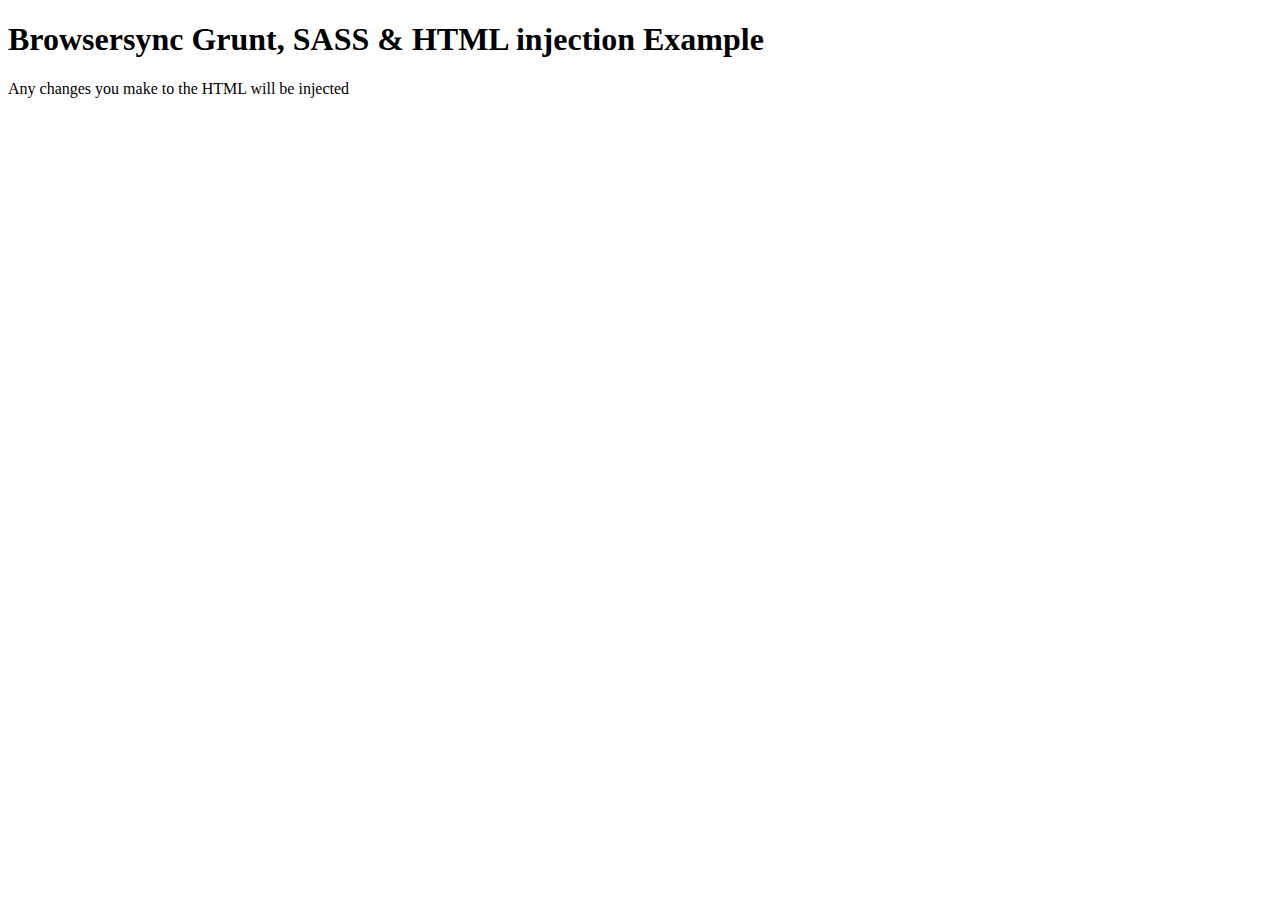
<file: node_modules/bs-recipes/recipes/grunt.html.injection/app/index.html>
<!doctype html>
<html lang="en-US">
<head>
    <meta charset="UTF-8">
    <title>Browsersync Grunt + HTML Injection Example</title>
    <link rel='stylesheet' href='css/main.css'>
</head>
<body>

<header>
    <h1>Browsersync Grunt, SASS & HTML injection Example</h1>
    <p>Any changes you make to the HTML will be injected</p>
</header>

</body>
</html>
</file>
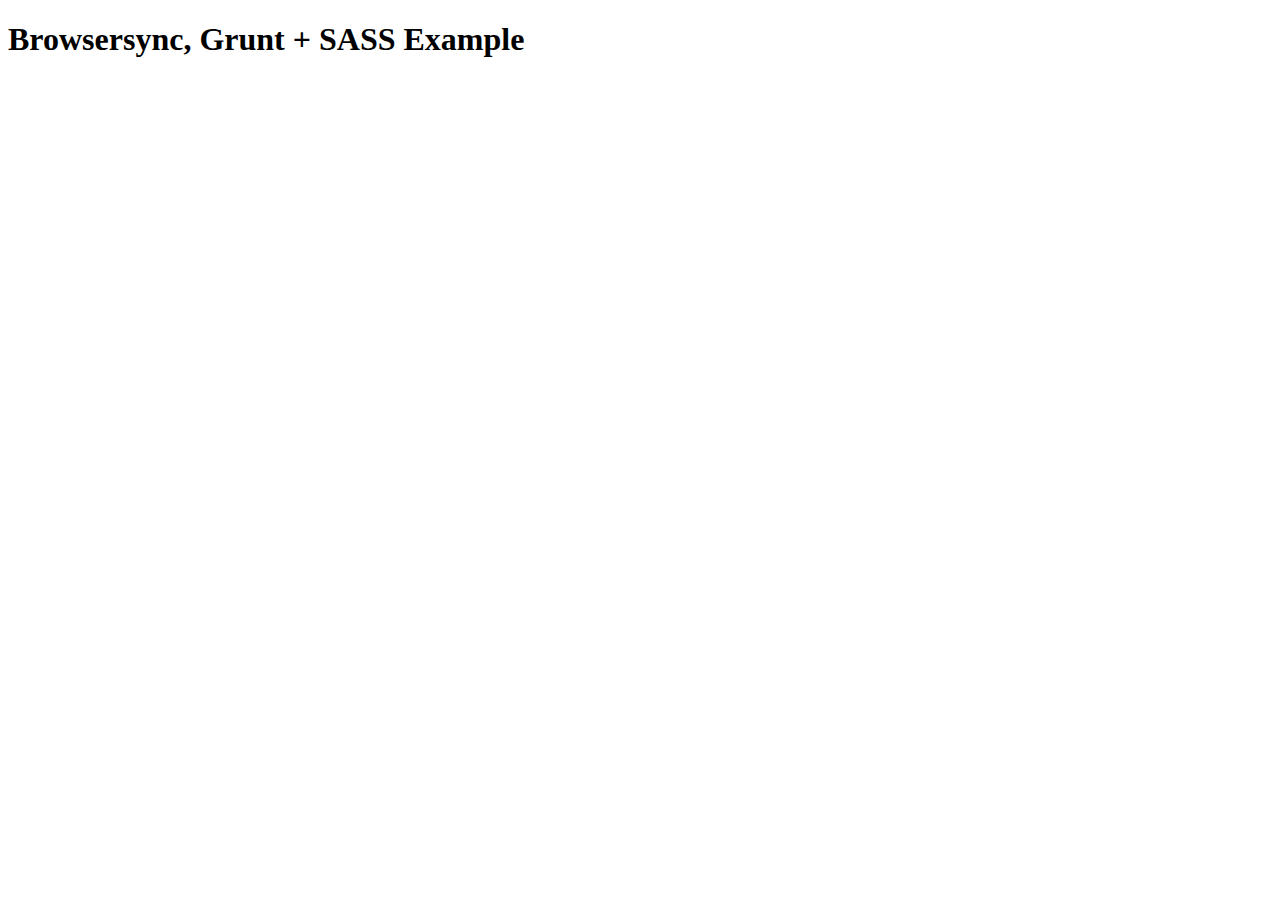
<file: node_modules/bs-recipes/recipes/grunt.sass.autoprefixer/app/index.html>
<!doctype html>
<html lang="en-US">
<head>
    <meta charset="UTF-8">
    <title>Browsersync, Grunt + SASS Example</title>
    <link rel='stylesheet' href='css/main.css'>
</head>
<body>
    <h1>Browsersync, Grunt + SASS Example</h1>
</body>
</html>
</file>
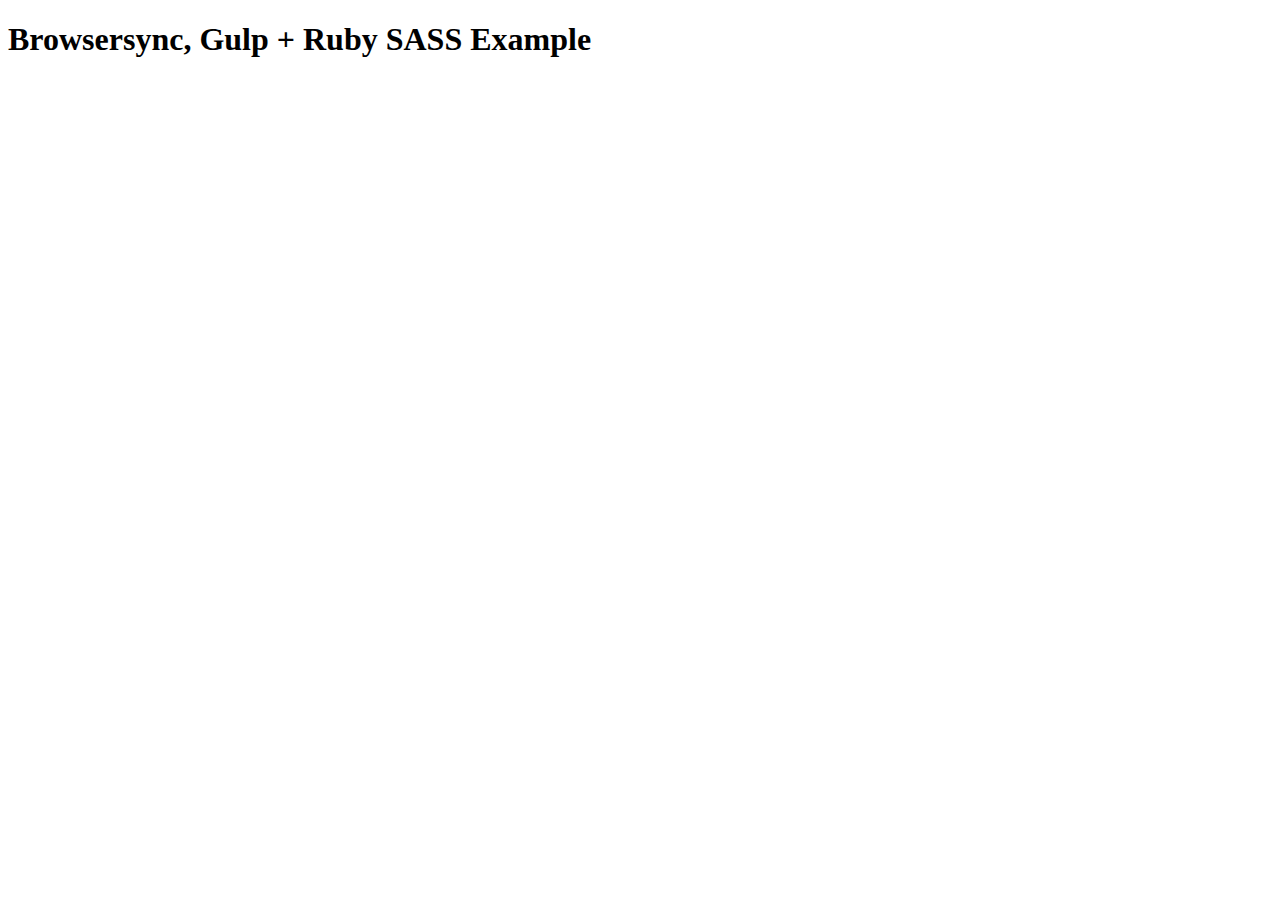
<file: node_modules/bs-recipes/recipes/gulp.ruby.sass/app/index.html>
<!doctype html>
<html lang="en-US">
<head>
    <meta charset="UTF-8">
    <title>Browsersync, Gulp + Ruby SASS Example</title>
    <link rel='stylesheet' href='css/main.css'>
</head>
<body>
    <h1>Browsersync, Gulp + Ruby SASS Example</h1>
</body>
</html>
</file>
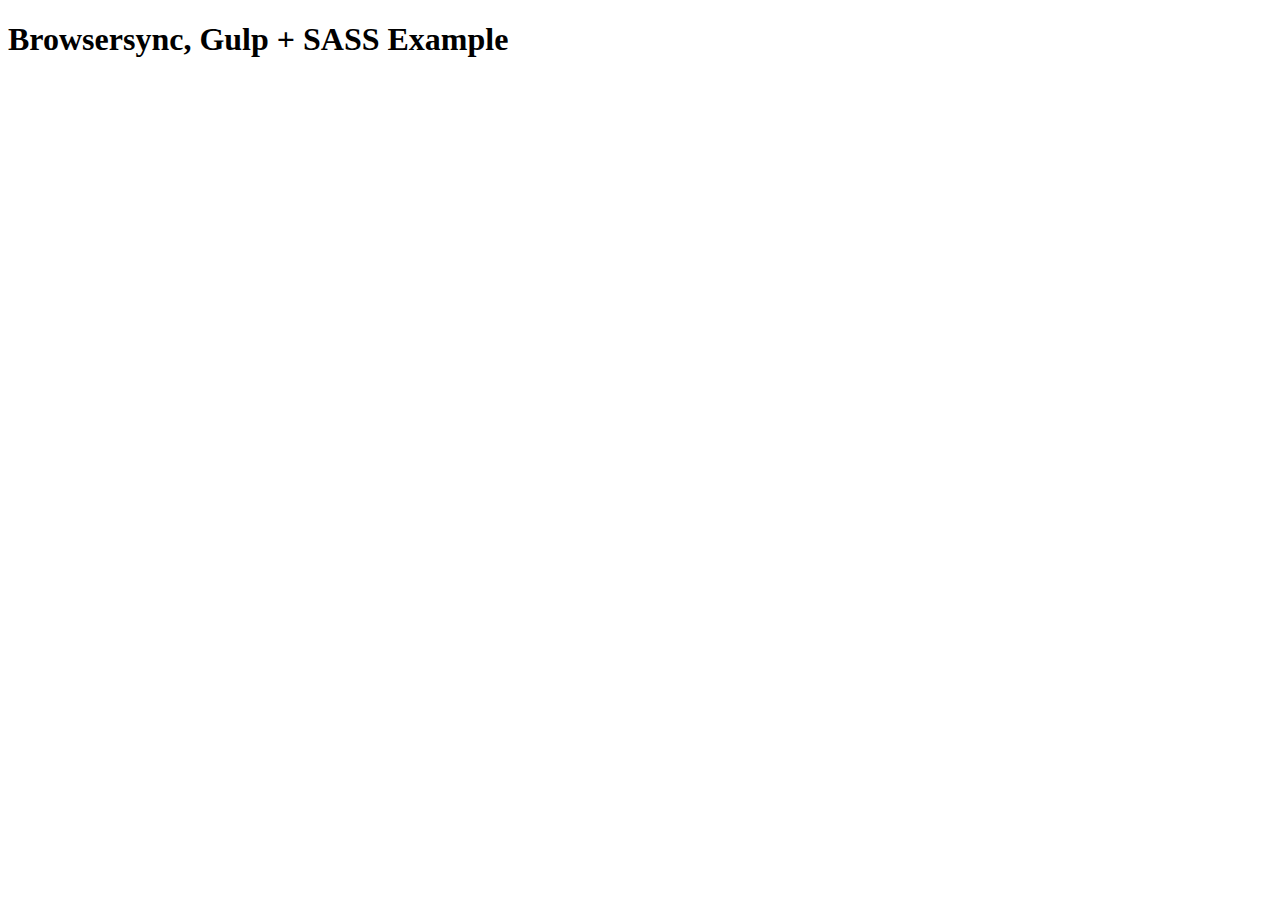
<file: node_modules/bs-recipes/recipes/gulp.sass/app/index.html>
<!doctype html>
<html lang="en-US">
<head>
    <meta charset="UTF-8">
    <title>Browsersync, Gulp + SASS Example</title>
    <link rel='stylesheet' href='css/main.css'>
</head>
<body>
    <h1>Browsersync, Gulp + SASS Example</h1>
</body>
</html>
</file>
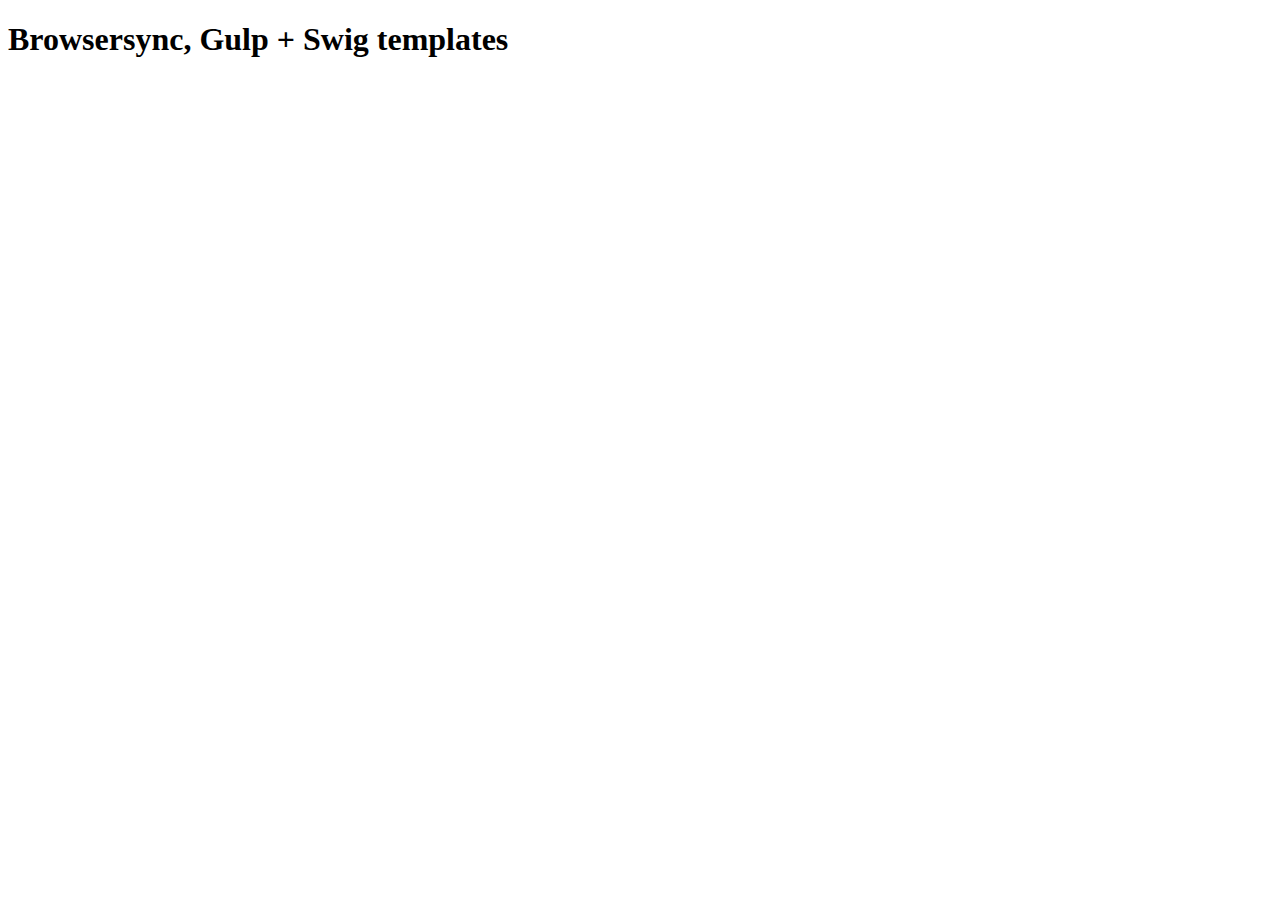
<file: node_modules/bs-recipes/recipes/gulp.swig/app/index.html>
<!doctype html>
<html lang="en-US">
<head>
    <meta charset="UTF-8">
    <title>Browsersync, Gulp + Swig templates</title>
    <link rel='stylesheet' href='css/main.css'>
</head>
<body>
    <h1>Browsersync, Gulp + Swig templates</h1>
</body>
</html>
</file>
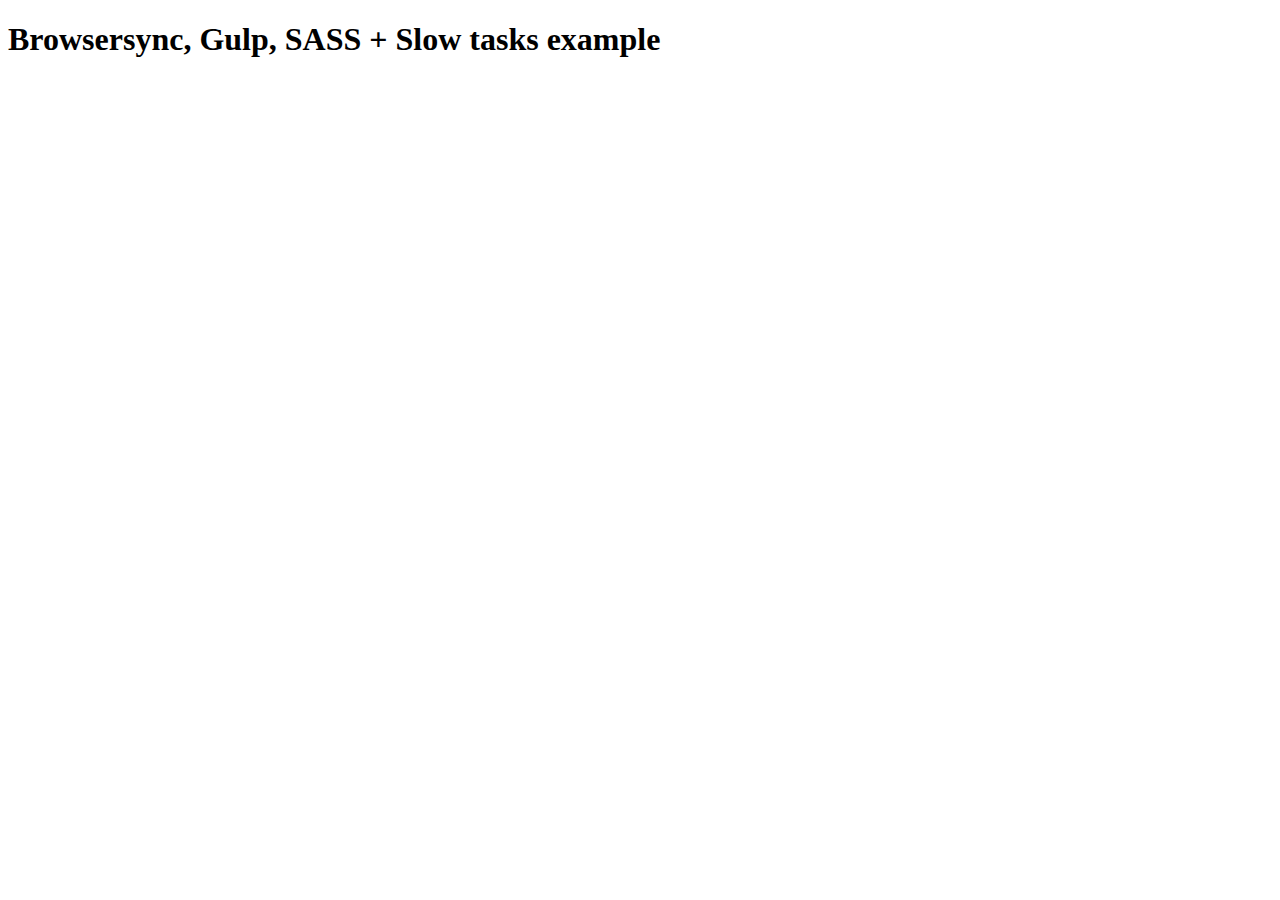
<file: node_modules/bs-recipes/recipes/gulp.task.sequence/app/index.html>
<!doctype html>
<html lang="en-US">
<head>
    <meta charset="UTF-8">
    <title>Browsersync, Gulp, SASS + Slow tasks example</title>
    <link rel='stylesheet' href='css/main.css'>
</head>
<body>
    <h1>Browsersync, Gulp, SASS + Slow tasks example</h1>
</body>
</html>
</file>
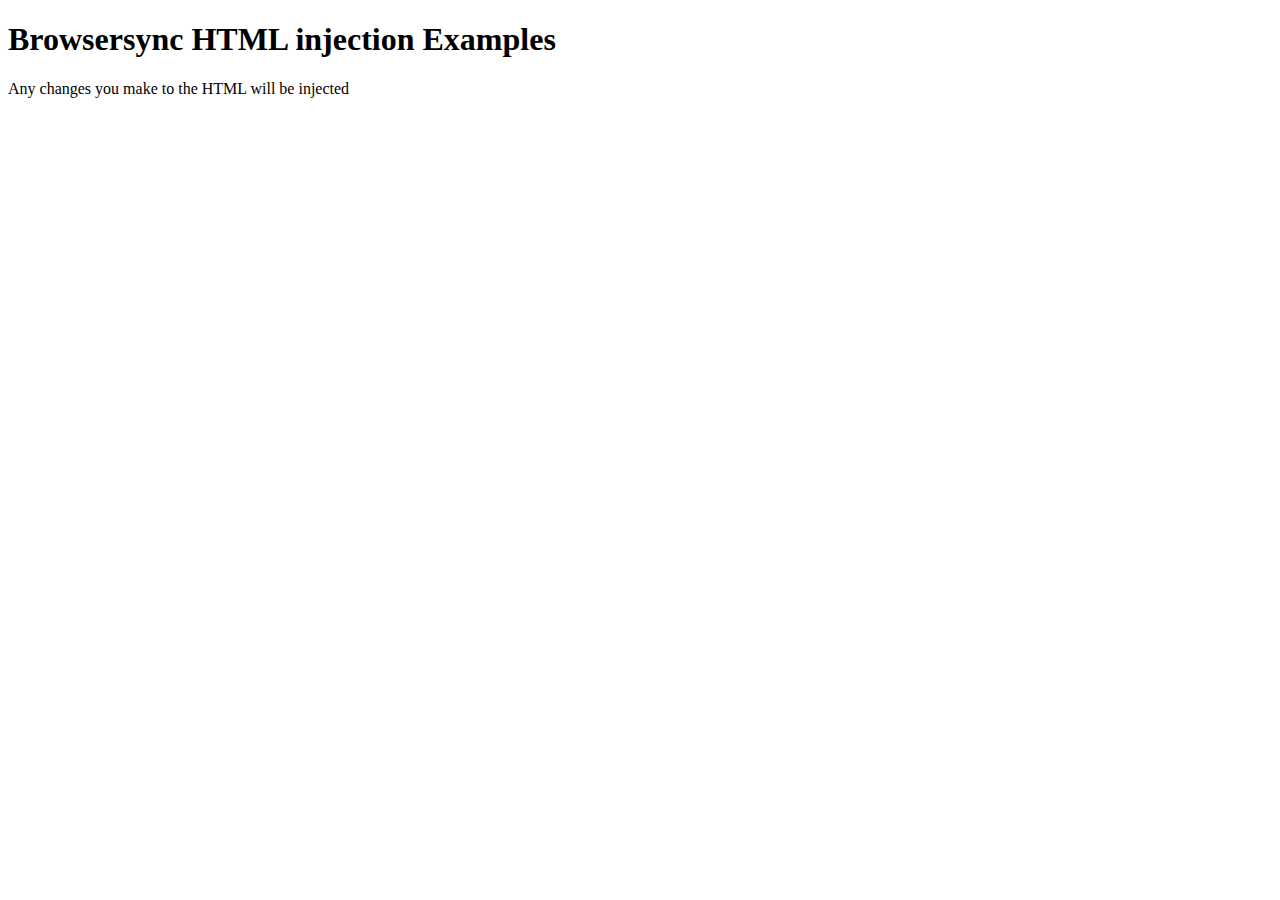
<file: node_modules/bs-recipes/recipes/html.injection/app/index.html>
<!doctype html>
<html lang="en-US">
<head>
    <meta charset="UTF-8">
    <title>Browsersync Server Example</title>
    <link rel='stylesheet' href='css/main.css'>
</head>
<body>

<header>
    <h1>Browsersync HTML injection Examples</h1>
    <p>Any changes you make to the HTML will be injected</p>
</header>

</body>
</html>
</file>
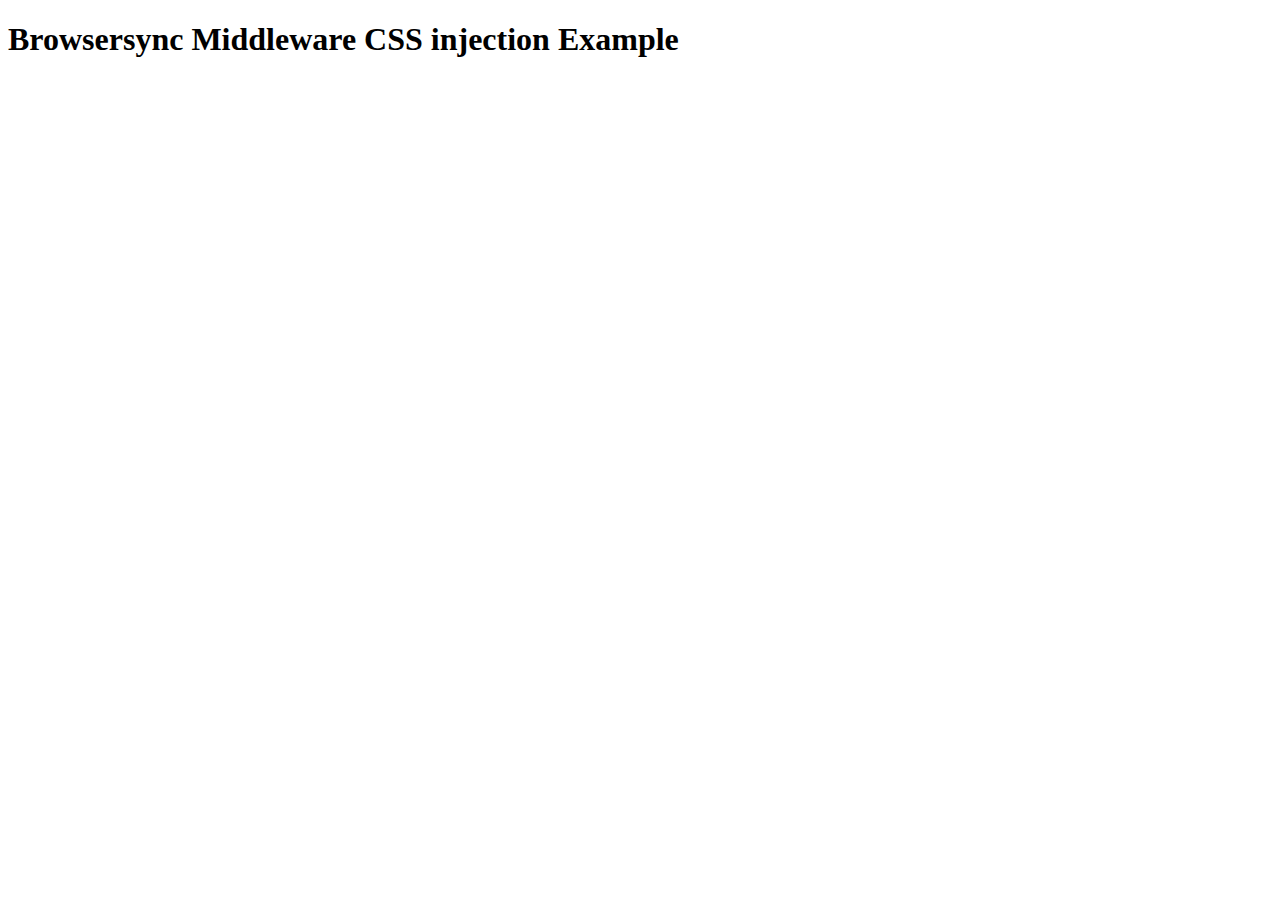
<file: node_modules/bs-recipes/recipes/middleware.css.injection/app/index.html>
<!doctype html>
<html lang="en-US">
<head>
    <meta charset="UTF-8">
    <title>Browsersync Server Example</title>
    <link rel='stylesheet' href='css/main.less'>
</head>
<body>
    <h1>Browsersync Middleware CSS injection Example</h1>
</body>
</html>
</file>
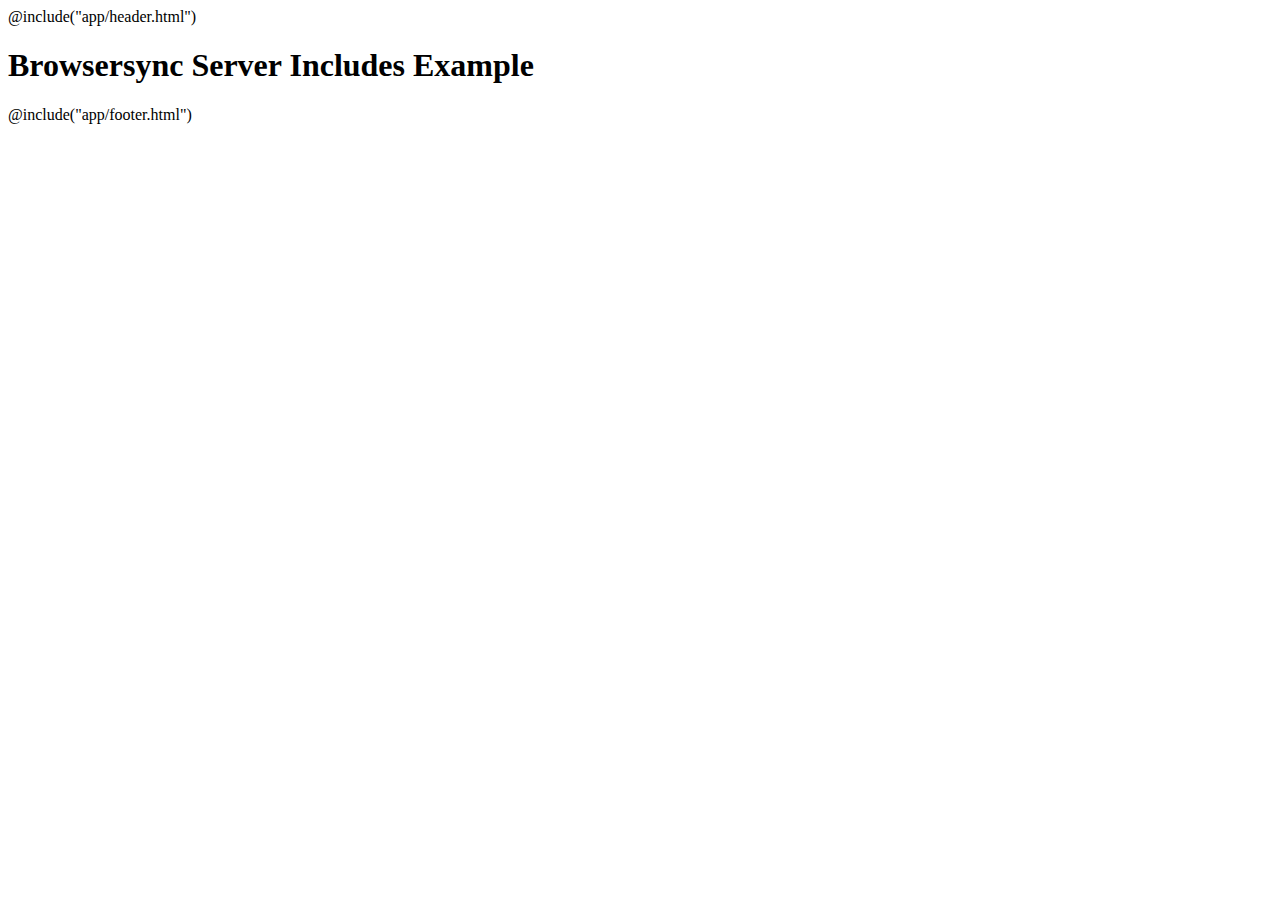
<file: node_modules/bs-recipes/recipes/server.includes/app/index.html>
<!doctype html>
<html lang="en-US">
<head>
    <meta charset="UTF-8">
    <title>Browsersync Server Includes Example</title>
    <link rel='stylesheet' href='css/main.css'>
</head>
<body>
    @include("app/header.html")
    <h1>Browsersync Server Includes Example</h1>
    @include("app/footer.html")
</body>
</html>
</file>
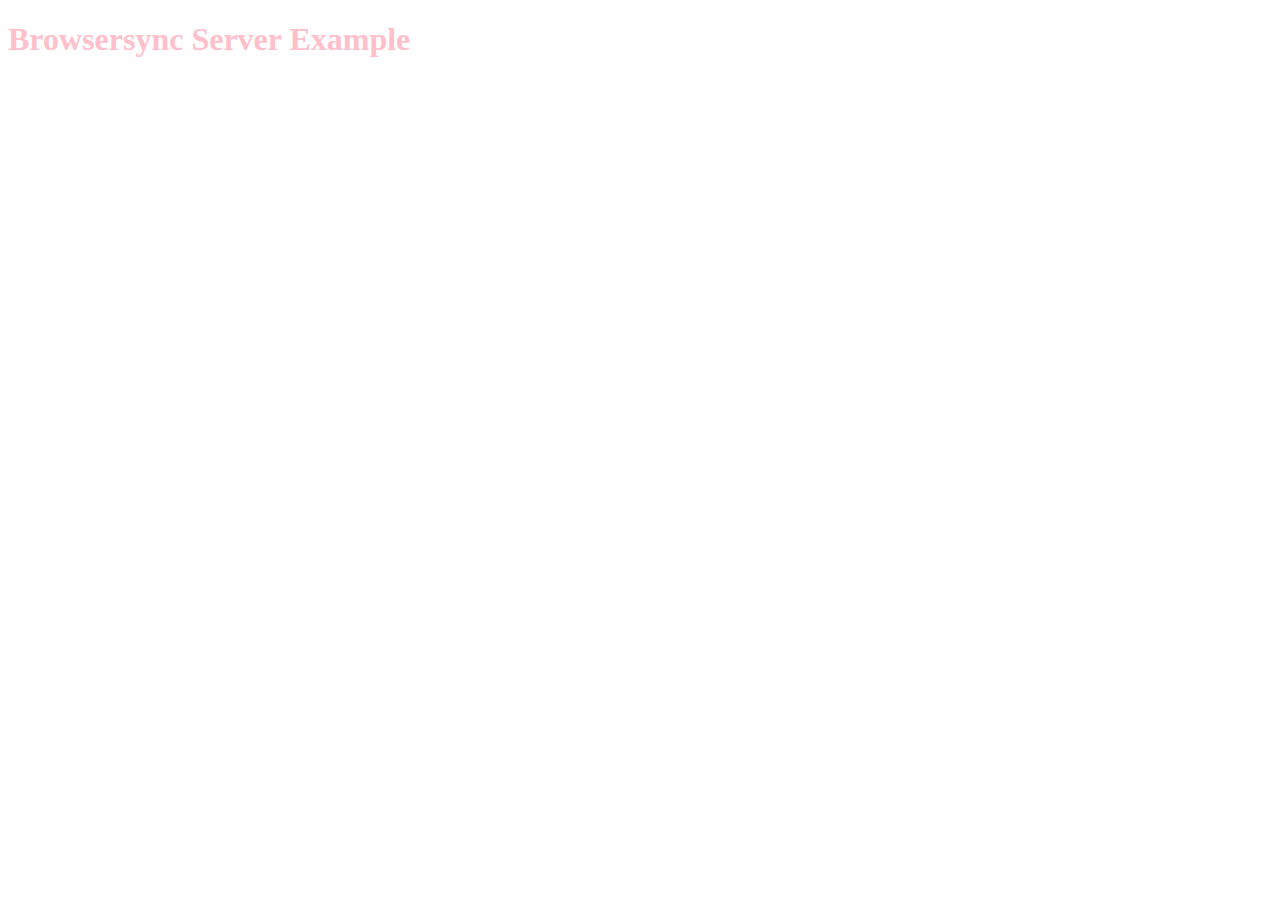
<file: node_modules/bs-recipes/recipes/server.middleware/app/index.html>
<!doctype html>
<html lang="en-US">
<head>
    <meta charset="UTF-8">
    <title>Browsersync Server Example</title>
    <link rel='stylesheet' href='css/main.css'>
</head>
<body>
    <h1>Browsersync Server Example</h1>
</body>
</html>
</file>
<file: node_modules/bs-recipes/recipes/grunt.html.injection/app/css/main.css>
body {
	background: white;
	color: black;
}

p.lede {
	font-size: 2em;
}
</file>
<file: node_modules/bs-recipes/recipes/grunt.sass.autoprefixer/app/css/main.css>
@-webkit-keyframes bounce {
  0%, 20%, 53%, 80%, 100% {
    -webkit-transition-timing-function: cubic-bezier(0.215, 0.61, 0.355, 1);
            transition-timing-function: cubic-bezier(0.215, 0.61, 0.355, 1);
    -webkit-transform: translate3d(0, 0, 0);
            transform: translate3d(0, 0, 0); }
  40%, 43% {
    -webkit-transition-timing-function: cubic-bezier(0.755, 0.05, 0.855, 0.06);
            transition-timing-function: cubic-bezier(0.755, 0.05, 0.855, 0.06);
    -webkit-transform: translate3d(0, -30px, 0);
            transform: translate3d(0, -30px, 0); }
  70% {
    -webkit-transition-timing-function: cubic-bezier(0.755, 0.05, 0.855, 0.06);
            transition-timing-function: cubic-bezier(0.755, 0.05, 0.855, 0.06);
    -webkit-transform: translate3d(0, -15px, 0);
            transform: translate3d(0, -15px, 0); }
  90% {
    -webkit-transform: translate3d(0, -4px, 0);
            transform: translate3d(0, -4px, 0); } }
@keyframes bounce {
  0%, 20%, 53%, 80%, 100% {
    -webkit-transition-timing-function: cubic-bezier(0.215, 0.61, 0.355, 1);
            transition-timing-function: cubic-bezier(0.215, 0.61, 0.355, 1);
    -webkit-transform: translate3d(0, 0, 0);
            transform: translate3d(0, 0, 0); }
  40%, 43% {
    -webkit-transition-timing-function: cubic-bezier(0.755, 0.05, 0.855, 0.06);
            transition-timing-function: cubic-bezier(0.755, 0.05, 0.855, 0.06);
    -webkit-transform: translate3d(0, -30px, 0);
            transform: translate3d(0, -30px, 0); }
  70% {
    -webkit-transition-timing-function: cubic-bezier(0.755, 0.05, 0.855, 0.06);
            transition-timing-function: cubic-bezier(0.755, 0.05, 0.855, 0.06);
    -webkit-transform: translate3d(0, -15px, 0);
            transform: translate3d(0, -15px, 0); }
  90% {
    -webkit-transform: translate3d(0, -4px, 0);
            transform: translate3d(0, -4px, 0); } }
.bounce {
  -webkit-animation-name: bounce;
          animation-name: bounce;
  -webkit-transform-origin: center bottom;
      -ms-transform-origin: center bottom;
          transform-origin: center bottom; }
</file>
<file: node_modules/bs-recipes/recipes/gulp.ruby.sass/app/css/main.css>
body {
  background: white; }



/*# sourceMappingURL=main.css.map */
</file>
<file: node_modules/bs-recipes/recipes/gulp.sass/app/css/main.css>
body {
  background: white; }
</file>
<file: node_modules/bs-recipes/recipes/gulp.swig/app/css/main.css>
body {
  background: white; }
</file>
<file: node_modules/bs-recipes/recipes/gulp.task.sequence/app/css/main.css>
body {
  background: white; }
</file>
<file: node_modules/bs-recipes/recipes/html.injection/app/css/main.css>
body {
	background: white;
	color: black;
}

p.lede {
	font-size: 2em;
}
</file>
<file: node_modules/bs-recipes/recipes/server.includes/app/css/main.css>
body {
	background: white;
	color: black;
}
</file>
<file: node_modules/bs-recipes/recipes/server.middleware/app/css/main.css>
body {
	background: white;
	color: pink;
}
</file>
